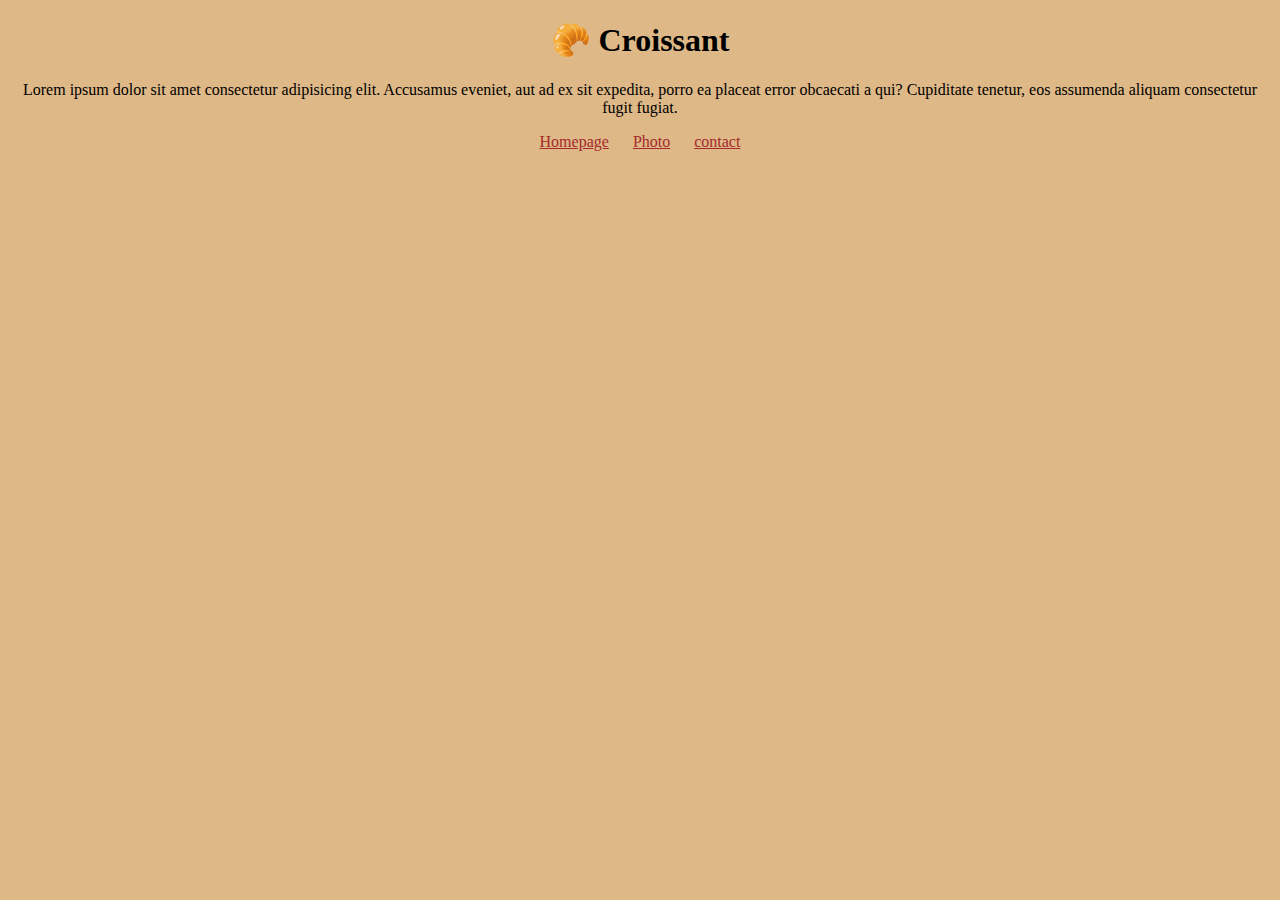
<file: index.html>
<!DOCTYPE html>
<html lang="en">
  <head>
    <meta charset="UTF-8" />
    <meta http-equiv="X-UA-Compatible" content="IE=edge" />
    <meta name="description" content="all about croissants" />
    <link
      href="https://cdn.jsdelivr.net/npm/bootstrap@5.3.0-alpha1/dist/css/bootstrap.min.css"
      rel="stylesheet"
      integrity="sha384-GLhlTQ8iRABdZLl6O3oVMWSktQOp6b7In1Zl3/Jr59b6EGGoI1aFkw7cmDA6j6gD"
      crossorigin="anonymous"
    />

    <link rel="stylesheet" href="/css/styles.css" />
    <title>Homepage-Croissant.com</title>
  </head>
  <body>
    <h1 class="mt-4 mb-4">🥐 Croissant</h1>
    <p>
      Lorem ipsum dolor sit amet consectetur adipisicing elit. Accusamus
      eveniet, aut ad ex sit expedita, porro ea placeat error obcaecati a qui?
      Cupiditate tenetur, eos assumenda aliquam consectetur fugit fugiat.
    </p>
    <footer>
      <a href="/index.html">Homepage</a>
      <a href="/photo.html">Photo</a>
      <a href="/contact.html">contact</a>
    </footer>
  </body>
</html>
</file>
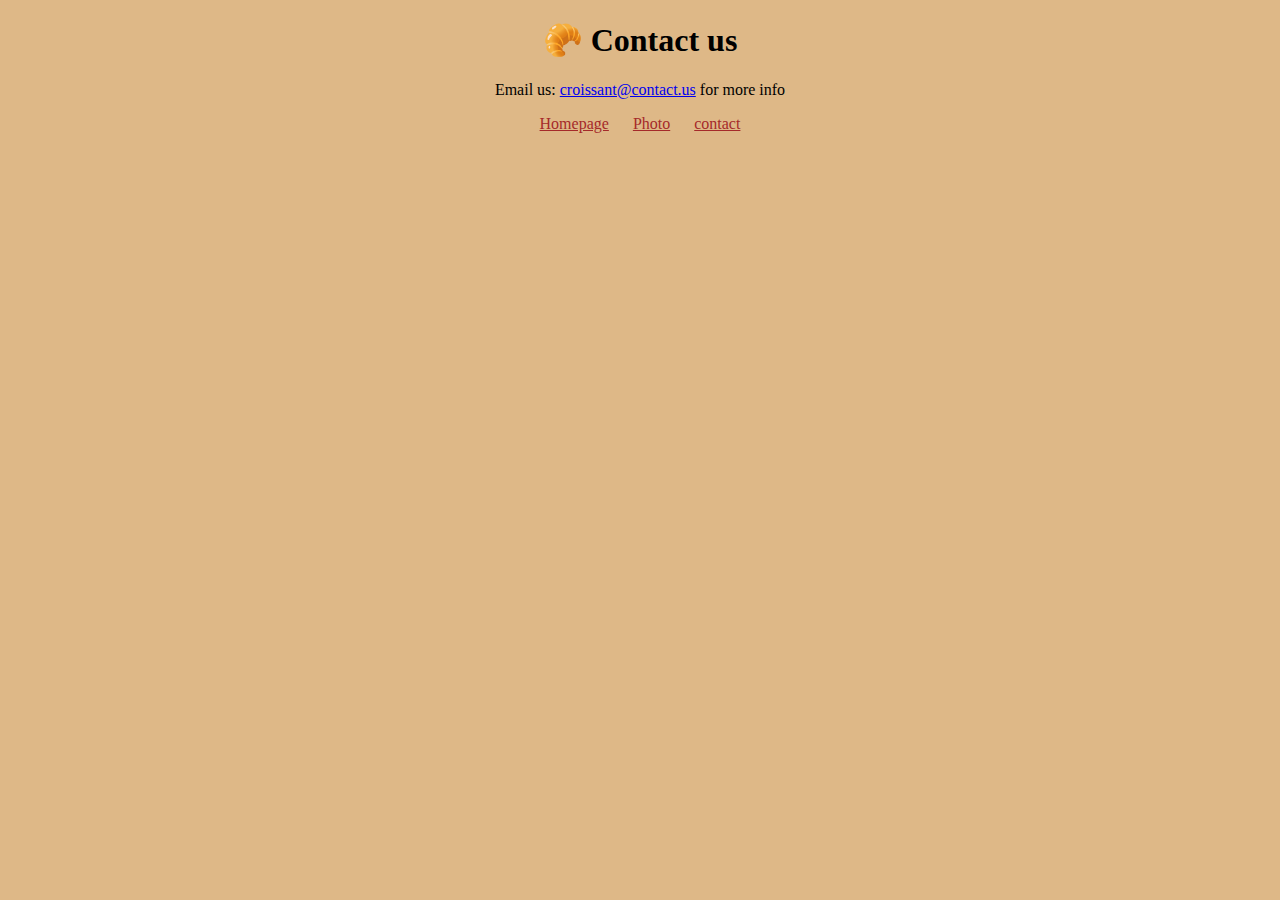
<file: contact.html>
<!DOCTYPE html>
<html lang="en">
  <head>
    <meta charset="UTF-8" />
    <meta http-equiv="X-UA-Compatible" content="IE=edge" />
    <meta name="viewport" content="width=device-width, initial-scale=1.0" />
    <link
      href="https://cdn.jsdelivr.net/npm/bootstrap@5.3.0-alpha1/dist/css/bootstrap.min.css"
      rel="stylesheet"
      integrity="sha384-GLhlTQ8iRABdZLl6O3oVMWSktQOp6b7In1Zl3/Jr59b6EGGoI1aFkw7cmDA6j6gD"
      crossorigin="anonymous"
    />

    <link rel="stylesheet" href="/css/styles.css" />
    <title>Contact Us Croissant.com</title>
  </head>
  <body>
    <h1 class="mt-4 mb-4">🥐 Contact us</h1>
    <p>Email us: <a href="#">croissant@contact.us</a> for more info</p>
    <footer>
      <a href="/index.html">Homepage</a>
      <a href="/photo.html">Photo</a>
      <a href="/contact.html">contact</a>
    </footer>
  </body>
</html>
</file>
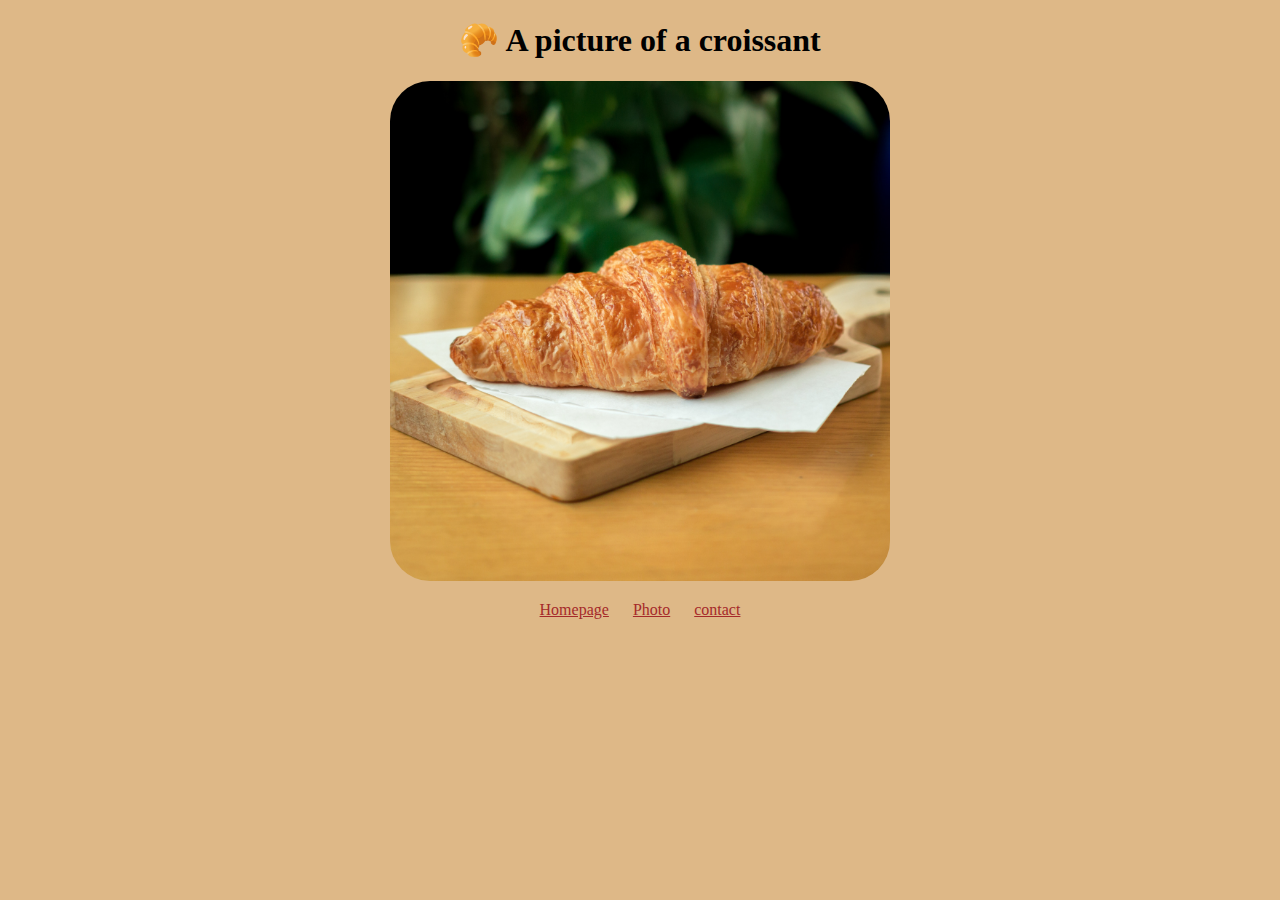
<file: photo.html>
<!DOCTYPE html>
<html lang="en">
  <head>
    <meta charset="UTF-8" />
    <meta http-equiv="X-UA-Compatible" content="IE=edge" />
    <meta name="viewport" content="width=device-width, initial-scale=1.0" />
    <link
      href="https://cdn.jsdelivr.net/npm/bootstrap@5.3.0-alpha1/dist/css/bootstrap.min.css"
      rel="stylesheet"
      integrity="sha384-GLhlTQ8iRABdZLl6O3oVMWSktQOp6b7In1Zl3/Jr59b6EGGoI1aFkw7cmDA6j6gD"
      crossorigin="anonymous"
    />

    <link rel="stylesheet" href="/css/styles.css" />
    <title>Photo Croissant.com</title>
  </head>
  <body>
    <h1 class="mt-4 mb-4">🥐 A picture of a croissant</h1>

    <img
      src="/images/croissant-image.jpeg"
      class="image"
      alt="croissant"
      title="Croissant Photo"
    />

    <footer>
      <a href="/index.html">Homepage</a>
      <a href="/photo.html">Photo</a>
      <a href="/contact.html">contact</a>
    </footer>
  </body>
</html>
</file>
<file: css/styles.css>
body{
    background-color: burlywood;
}

h1{
    display: flex;
    justify-content: center;
    font-weight: bolder;
}
p{
    text-align: center;
    
}
.image{
    max-width: 100%;
    border-radius: 40px;
    display: block;
    margin: 20px auto;
    width: 500px;
}
footer{
    text-align: center;
}
footer a{
    margin: 0 10px;
    color: brown;
}
</file>
